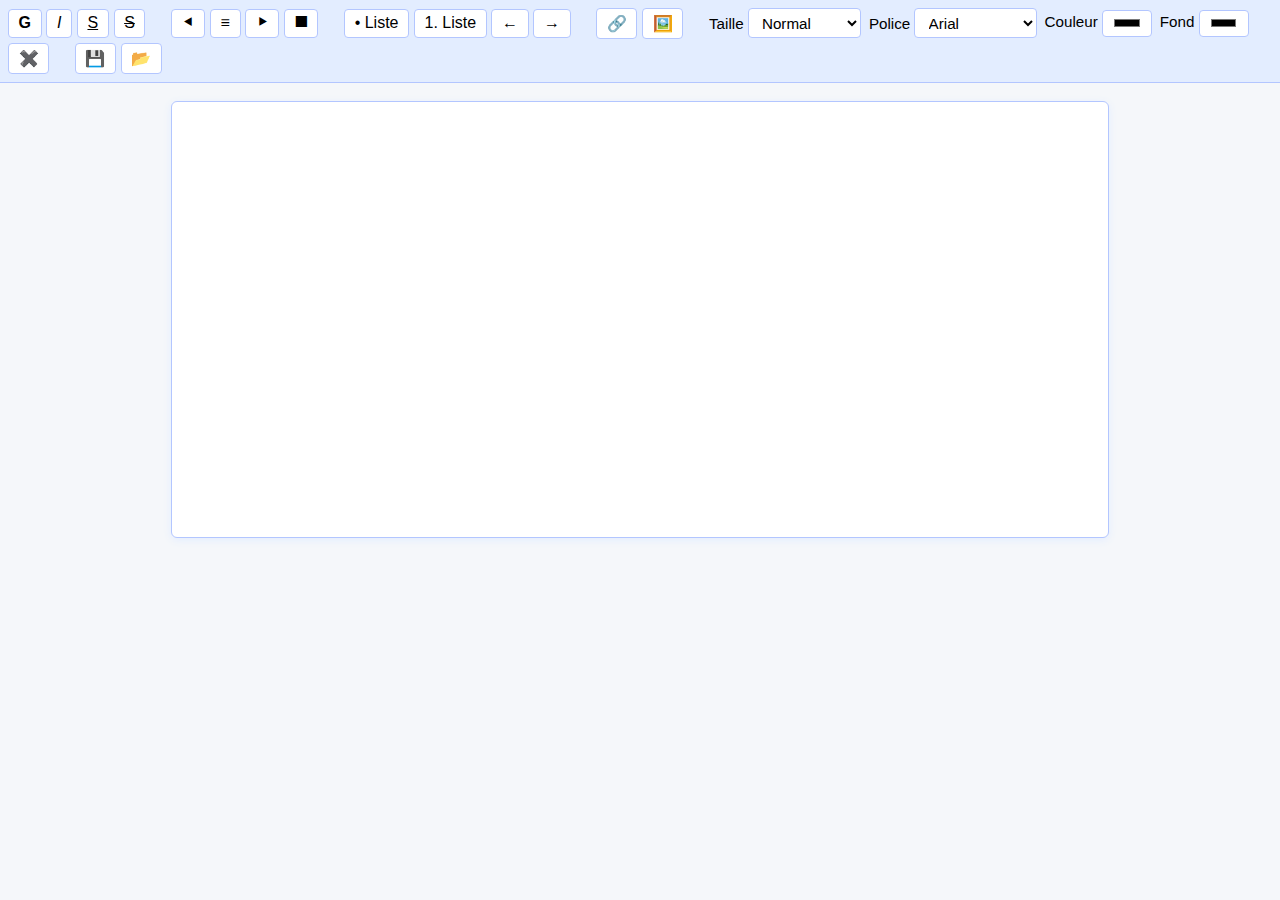
<file: editeurtxt.html>
<!DOCTYPE html>
<html lang="fr">
<head>
  <meta charset="UTF-8">
  <title>Éditeur de texte</title>
  <style>
    body { font-family: Arial, sans-serif; background: #f5f7fa; margin: 0; padding: 0; }
    .toolbar {
      background: #e3edff;
      border-bottom: 1px solid #b3c6ff;
      padding: 0.5em;
      display: flex;
      flex-wrap: wrap;
      gap: 0.3em;
      align-items: center;
    }
    .toolbar button, .toolbar select, .toolbar input[type="color"] {
      border: 1px solid #b3c6ff;
      background: #fff;
      border-radius: 4px;
      padding: 0.3em 0.6em;
      font-size: 1em;
      cursor: pointer;
    }
    .toolbar button:hover, .toolbar select:hover {
      background: #d6e0ff;
    }
    #editor {
      min-height: 400px;
      background: #fff;
      margin: 1em auto;
      max-width: 900px;
      border: 1px solid #b3c6ff;
      border-radius: 6px;
      padding: 1em;
      outline: none;
      font-size: 1.1em;
      box-shadow: 0 2px 8px #e3edff;
    }
    .toolbar label { font-size: 0.95em; margin-right: 0.2em; }
  </style>
</head>
<body>
  <div class="toolbar">
    <button onclick="execCmd('bold')" title="Gras"><b>G</b></button>
    <button onclick="execCmd('italic')" title="Italique"><i>I</i></button>
    <button onclick="execCmd('underline')" title="Souligné"><u>S</u></button>
    <button onclick="execCmd('strikeThrough')" title="Barré"><s>S</s></button>
    <span style="margin-left:1em"></span>
    <button onclick="execCmd('justifyLeft')" title="Aligner à gauche">⯇</button>
    <button onclick="execCmd('justifyCenter')" title="Centrer">≡</button>
    <button onclick="execCmd('justifyRight')" title="Aligner à droite">⯈</button>
    <button onclick="execCmd('justifyFull')" title="Justifier">⯀</button>
    <span style="margin-left:1em"></span>
    <button onclick="execCmd('insertUnorderedList')" title="Liste à puces">• Liste</button>
    <button onclick="execCmd('insertOrderedList')" title="Liste numérotée">1. Liste</button>
    <button onclick="execCmd('outdent')" title="Diminuer le retrait">←</button>
    <button onclick="execCmd('indent')" title="Augmenter le retrait">→</button>
    <span style="margin-left:1em"></span>
    <button onclick="execCmdLink()" title="Lien">🔗</button>
    <button onclick="execCmdImage()" title="Image">🖼️</button>
    <span style="margin-left:1em"></span>
    <label>Taille
      <select onchange="execCmdArg('fontSize',this.value)">
        <option value="3">Normal</option>
        <option value="1">Petit</option>
        <option value="2">Moyen</option>
        <option value="4">Grand</option>
        <option value="5">Très grand</option>
        <option value="6">Énorme</option>
        <option value="7">Maxi</option>
      </select>
    </label>
    <label>Police
      <select onchange="execCmdArg('fontName',this.value)">
        <option value="Arial">Arial</option>
        <option value="Times New Roman">Times</option>
        <option value="Courier New">Courier</option>
        <option value="Georgia">Georgia</option>
        <option value="Verdana">Verdana</option>
        <option value="Comic Sans MS">Comic Sans</option>
      </select>
    </label>
    <label>Couleur
      <input type="color" onchange="execCmdArg('foreColor',this.value)">
    </label>
    <label>Fond
      <input type="color" onchange="execCmdArg('hiliteColor',this.value)">
    </label>
    <button onclick="execCmd('removeFormat')" title="Effacer le formatage">✖️</button>
    <span style="margin-left:1em"></span>
    <button onclick="saveDoc()" title="Télécharger">💾</button>
    <button onclick="loadDoc()" title="Charger">📂</button>
    <input type="file" id="fileInput" style="display:none" accept=".html,.txt">
  </div>
  <div id="editor" contenteditable="true"></div>
  <script>
    function execCmd(cmd) {
      document.execCommand(cmd, false, null);
    }
    function execCmdArg(cmd, arg) {
      document.execCommand(cmd, false, arg);
    }
    function execCmdLink() {
      let url = prompt("Adresse du lien :");
      if (url) document.execCommand('createLink', false, url);
    }
    function execCmdImage() {
      let url = prompt("Adresse de l'image :");
      if (url) document.execCommand('insertImage', false, url);
    }
    // Sauvegarde du contenu
    function saveDoc() {
      let content = document.getElementById('editor').innerHTML;
      let blob = new Blob([content], {type: "text/html"});
      let a = document.createElement('a');
      a.href = URL.createObjectURL(blob);
      a.download = "document.html";
      a.click();
    }
    // Chargement d'un fichier
    function loadDoc() {
      document.getElementById('fileInput').click();
    }
    document.getElementById('fileInput').addEventListener('change', function(e) {
      let file = e.target.files[0];
      if (!file) return;
      let reader = new FileReader();
      reader.onload = function(evt) {
        document.getElementById('editor').innerHTML = evt.target.result;
      };
      reader.readAsText(file);
    });
  </script>
</body>
</html>
</file>
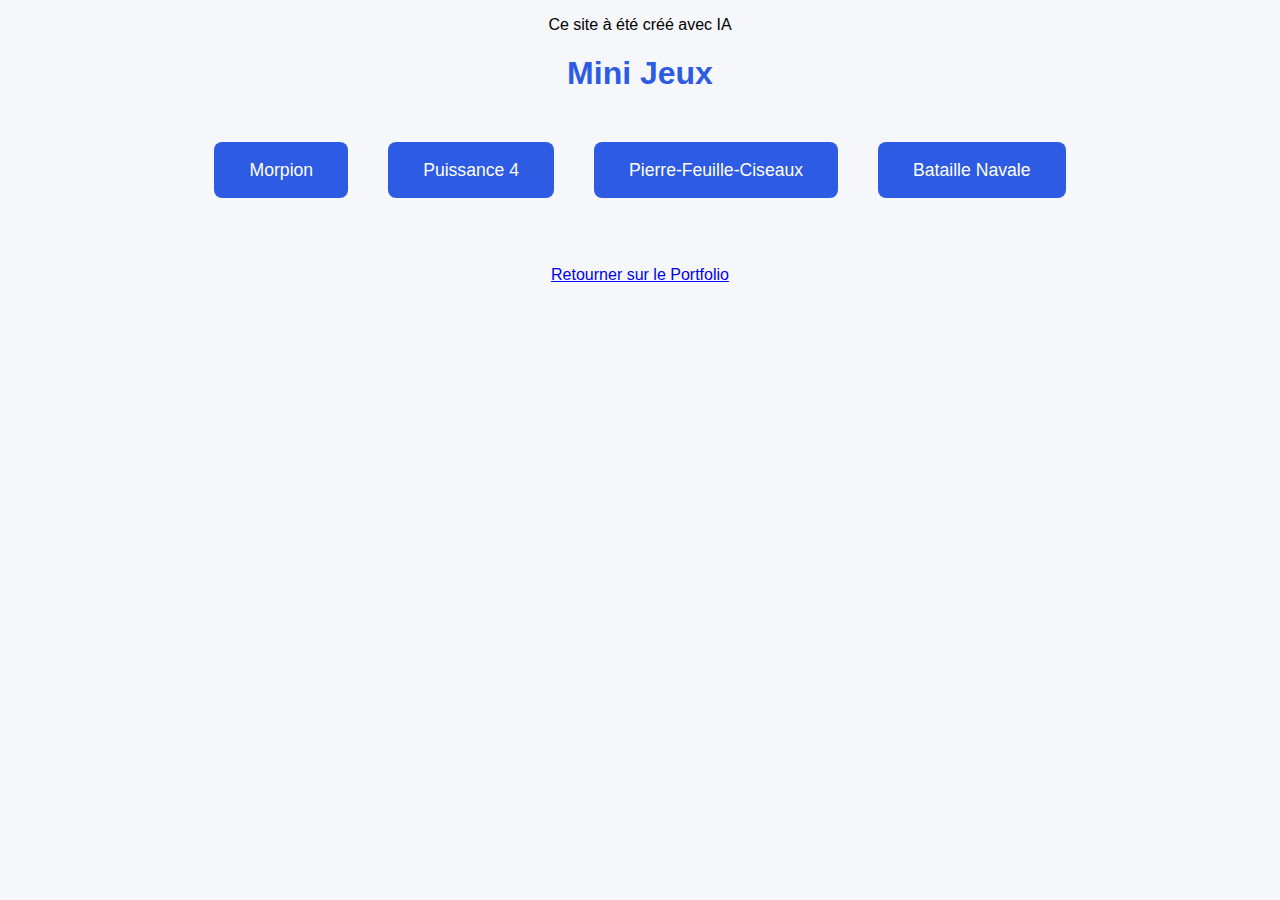
<file: indexprojet2.html>
<!DOCTYPE html>
<html lang="fr">
<head>
    <p style="font-display: block;">Ce site à été créé avec IA</p>
  <meta charset="UTF-8">
  <title>Mini Jeux</title>
  <style>
    body { background: #f5f7fa; font-family: Arial, sans-serif; text-align: center; }
    h1 { color: #2d5be3; }
    .menu { margin: 2em 0; }
    .menu button { margin: 1em; padding: 1em 2em; font-size: 1.1em; border-radius: 8px; border: none; background: #2d5be3; color: #fff; cursor: pointer; }
    .menu button:hover { background: #1741a6; }
    .back { margin: 2em 0; }
    .back button { padding: 0.5em 1.5em; border-radius: 8px; border: none; background: #888; color: #fff; cursor: pointer; }
    .back button:hover { background: #444; }
    .board, .c4-board { display: grid; gap: 8px; justify-content: center; margin: 2rem auto; }
    .board { grid-template-columns: repeat(3, 80px); grid-template-rows: repeat(3, 80px);}
    .cell { background: #fff; border: 2px solid #2d5be3; font-size: 2.5rem; color: #2d5be3; display: flex; align-items: center; justify-content: center; cursor: pointer; border-radius: 10px; height: 80px; width: 80px; user-select: none; }
    .cell:hover { background: #e3edff; }
    .status { margin: 1rem 0; font-size: 1.2rem; }
    .c4-board { grid-template-columns: repeat(7, 50px); grid-template-rows: repeat(6, 50px);}
    .c4-cell { background: #fff; border: 2px solid #2d5be3; border-radius: 50%; width: 50px; height: 50px; display: flex; align-items: center; justify-content: center; font-size: 2rem; cursor: pointer; }
    .c4-cell.R { background: #e74c3c; }
    .c4-cell.J { background: #f1c40f; }
    .c4-cell:hover { background: #e3edff; }
    .rps-btn { font-size: 2rem; margin: 0.5em 1em; padding: 0.5em 1em; border-radius: 8px; border: 2px solid #2d5be3; background: #fff; color: #2d5be3; cursor: pointer; }
    .rps-btn:hover { background: #e3edff; }
    .bn-board { display: grid; grid-template-columns: repeat(6, 32px); grid-template-rows: repeat(6, 32px); gap: 2px; margin: 1em auto; }
    .bn-cell { width: 32px; height: 32px; border: 1px solid #2d5be3; background: #fff; cursor: pointer; font-size: 1.1em; border-radius: 4px; }
    .bn-cell.ship { background: #b3e5fc; }
    .bn-cell.hit { background: #e74c3c; color: #fff; }
    .bn-cell.miss { background: #bbb; color: #fff; }
    .bn-cell:hover { background: #e3edff; }
  </style>
</head>
<body>
  <h1>Mini Jeux</h1>
  <div class="menu" id="mainMenu">
    <button onclick="showGame('morpion')">Morpion</button>
    <button onclick="showGame('puissance4')">Puissance 4</button>
    <button onclick="showGame('rps')">Pierre-Feuille-Ciseaux</button>
    <button onclick="showGame('bn')">Bataille Navale</button>
  </div>

  <!-- Morpion -->
  <div id="morpionMenu" style="display:none;">
    <h2>Morpion</h2>
    <button onclick="startMorpion('local')">2 Joueurs</button>
    <button onclick="startMorpion('bot')">Contre le Bot</button>
    <div class="back"><button onclick="backToMenu()">Retour</button></div>
  </div>
  <div id="morpionGame" style="display:none;">
    <div class="status" id="morpionStatus"></div>
    <div class="board" id="morpionBoard"></div>
    <button onclick="resetMorpion()">Recommencer</button>
    <div class="back"><button onclick="backToMenu()">Menu</button></div>
  </div>

  <!-- Puissance 4 -->
  <div id="puissance4Menu" style="display:none;">
    <h2>Puissance 4</h2>
    <button onclick="startC4('local')">2 Joueurs</button>
    <button onclick="startC4('bot')">Contre le Bot</button>
    <div class="back"><button onclick="backToMenu()">Retour</button></div>
  </div>
  <div id="puissance4Game" style="display:none;">
    <div class="status" id="c4Status"></div>
    <div class="c4-board" id="c4Board"></div>
    <button onclick="resetC4()">Recommencer</button>
    <div class="back"><button onclick="backToMenu()">Menu</button></div>
  </div>

  <!-- Pierre-Feuille-Ciseaux -->
  <div id="rpsMenu" style="display:none;">
    <h2>Pierre-Feuille-Ciseaux</h2>
    <button onclick="startRPS('local')">2 Joueurs</button>
    <button onclick="startRPS('bot')">Contre le Bot</button>
    <div class="back"><button onclick="backToMenu()">Retour</button></div>
  </div>
  <div id="rpsGame" style="display:none;">
    <div class="status" id="rpsStatus"></div>
    <div id="rpsBtns"></div>
    <button onclick="resetRPS()">Recommencer</button>
    <div class="back"><button onclick="backToMenu()">Menu</button></div>
  </div>

  <!-- Bataille Navale -->
  <div id="bnMenu" style="display:none;">
    <h2>Bataille Navale</h2>
    <button onclick="startBN('local')">2 Joueurs</button>
    <button onclick="startBN('bot')">Contre le Bot</button>
    <div class="back"><button onclick="backToMenu()">Retour</button></div>
  </div>
  <div id="bnGame" style="display:none;">
    <div class="status" id="bnStatus"></div>
    <div style="display:flex; justify-content:center; gap:2em;">
      <div>
        <div>Votre grille</div>
        <div class="bn-board" id="bnPlayerBoard"></div>
      </div>
      <div>
        <div>Grille adverse</div>
        <div class="bn-board" id="bnOpponentBoard"></div>
      </div>
    </div>
    <button onclick="resetBN()">Recommencer</button>
    <div class="back"><button onclick="backToMenu()">Menu</button></div>
  </div>

  <script>
    // Navigation
    function showGame(game) {
      document.getElementById('mainMenu').style.display = 'none';
      document.getElementById(game + 'Menu').style.display = '';
      if(game==='bn') resetBN();
    }
    function backToMenu() {
      ['morpionMenu','morpionGame','puissance4Menu','puissance4Game','rpsMenu','rpsGame','bnMenu','bnGame'].forEach(id=>document.getElementById(id).style.display='none');
      document.getElementById('mainMenu').style.display = '';
    }

    // --- MORPION ---
    let morpionBoard = Array(9).fill('');
    let morpionPlayer = 'X';
    let morpionActive = true;
    let morpionMode = 'local';

    function startMorpion(mode) {
      morpionMode = mode;
      morpionBoard = Array(9).fill('');
      morpionPlayer = 'X';
      morpionActive = true;
      document.getElementById('morpionMenu').style.display = 'none';
      document.getElementById('morpionGame').style.display = '';
      renderMorpion();
      document.getElementById('morpionStatus').textContent = "Joueur X commence !";
    }
    function renderMorpion() {
      const boardDiv = document.getElementById('morpionBoard');
      boardDiv.innerHTML = '';
      morpionBoard.forEach((cell, idx) => {
        const cellDiv = document.createElement('div');
        cellDiv.className = 'cell';
        cellDiv.textContent = cell;
        cellDiv.onclick = () => morpionClick(idx);
        boardDiv.appendChild(cellDiv);
      });
    }
    function morpionClick(idx) {
      if (!morpionActive || morpionBoard[idx]) return;
      morpionBoard[idx] = morpionPlayer;
      renderMorpion();
      if (checkMorpionWin(morpionPlayer)) {
        document.getElementById('morpionStatus').textContent = `Le joueur ${morpionPlayer} gagne !`;
        morpionActive = false;
        return;
      }
      if (morpionBoard.every(cell => cell)) {
        document.getElementById('morpionStatus').textContent = "Match nul !";
        morpionActive = false;
        return;
      }
      morpionPlayer = morpionPlayer === 'X' ? 'O' : 'X';
      if (morpionMode === 'bot' && morpionPlayer === 'O' && morpionActive) {
        setTimeout(morpionBot, 400);
      } else {
        document.getElementById('morpionStatus').textContent = `Au tour du joueur ${morpionPlayer}`;
      }
    }
    function morpionBot() {
      // Bot: gagne si possible, bloque sinon, sinon joue au hasard
      for (let i = 0; i < 9; i++) {
        if (!morpionBoard[i]) {
          morpionBoard[i] = 'O';
          if (checkMorpionWin('O')) { renderMorpion(); morpionActive = false; document.getElementById('morpionStatus').textContent = "Le bot gagne !"; return; }
          morpionBoard[i] = '';
        }
      }
      for (let i = 0; i < 9; i++) {
        if (!morpionBoard[i]) {
          morpionBoard[i] = 'X';
          if (checkMorpionWin('X')) { morpionBoard[i] = 'O'; renderMorpion(); morpionPlayer = 'X'; document.getElementById('morpionStatus').textContent = "À toi de jouer !"; return; }
          morpionBoard[i] = '';
        }
      }
      let empty = morpionBoard.map((v, i) => v === '' ? i : null).filter(i => i !== null);
      let idx = empty[Math.floor(Math.random() * empty.length)];
      morpionBoard[idx] = 'O';
      renderMorpion();
      if (checkMorpionWin('O')) { morpionActive = false; document.getElementById('morpionStatus').textContent = "Le bot gagne !"; return; }
      if (morpionBoard.every(cell => cell)) { morpionActive = false; document.getElementById('morpionStatus').textContent = "Match nul !"; return; }
      morpionPlayer = 'X';
      document.getElementById('morpionStatus').textContent = "À toi de jouer !";
    }
    function checkMorpionWin(p) {
      const wins = [[0,1,2],[3,4,5],[6,7,8],[0,3,6],[1,4,7],[2,5,8],[0,4,8],[2,4,6]];
      return wins.some(line => line.every(i => morpionBoard[i] === p));
    }
    function resetMorpion() {
      morpionBoard = Array(9).fill('');
      morpionPlayer = 'X';
      morpionActive = true;
      renderMorpion();
      document.getElementById('morpionStatus').textContent = "Joueur X commence !";
    }

    // --- PUISSANCE 4 ---
    let c4Board = Array(6).fill().map(()=>Array(7).fill(''));
    let c4Player = 'R';
    let c4Active = true;
    let c4Mode = 'local';

    function startC4(mode) {
      c4Mode = mode;
      c4Board = Array(6).fill().map(()=>Array(7).fill(''));
      c4Player = 'R';
      c4Active = true;
      document.getElementById('puissance4Menu').style.display = 'none';
      document.getElementById('puissance4Game').style.display = '';
      renderC4();
      document.getElementById('c4Status').textContent = "Rouge commence !";
    }
    function renderC4() {
      const boardDiv = document.getElementById('c4Board');
      boardDiv.innerHTML = '';
      for (let row = 0; row < 6; row++) {
        for (let col = 0; col < 7; col++) {
          const cellDiv = document.createElement('div');
          cellDiv.className = 'c4-cell' + (c4Board[row][col] ? ' ' + c4Board[row][col] : '');
          cellDiv.onclick = () => c4Click(col);
          cellDiv.textContent = '';
          boardDiv.appendChild(cellDiv);
        }
      }
    }
    function c4Click(col) {
      if (!c4Active) return;
      for (let row = 5; row >= 0; row--) {
        if (!c4Board[row][col]) {
          c4Board[row][col] = c4Player;
          break;
        }
      }
      renderC4();
      if (checkC4Win(c4Player)) {
        document.getElementById('c4Status').textContent = (c4Player === 'R' ? "Rouge" : "Jaune") + " gagne !";
        c4Active = false;
        return;
      }
      if (c4Board.every(row => row.every(cell => cell))) {
        document.getElementById('c4Status').textContent = "Match nul !";
        c4Active = false;
        return;
      }
      c4Player = c4Player === 'R' ? 'J' : 'R';
      if (c4Mode === 'bot' && c4Player === 'J' && c4Active) {
        setTimeout(c4Bot, 500);
      } else {
        document.getElementById('c4Status').textContent = (c4Player === 'R' ? "Rouge" : "Jaune") + " à toi !";
      }
    }
    function c4Bot() {
      // 1. Cherche à gagner
      for (let col = 0; col < 7; col++) {
        let tempBoard = c4Board.map(row => row.slice());
        for (let row = 5; row >= 0; row--) {
          if (!tempBoard[row][col]) {
            tempBoard[row][col] = 'J';
            if (checkC4WinBot(tempBoard, 'J')) {
              c4Board[row][col] = 'J';
              renderC4();
              if (checkC4Win('J')) { c4Active = false; document.getElementById('c4Status').textContent = "Le bot (Jaune) gagne !"; return; }
              if (c4Board.every(row => row.every(cell => cell))) { c4Active = false; document.getElementById('c4Status').textContent = "Match nul !"; return; }
              c4Player = 'R';
              document.getElementById('c4Status').textContent = "Rouge à toi !";
              return;
            }
            break;
          }
        }
      }
      // 2. Bloque l'adversaire si possible
      for (let col = 0; col < 7; col++) {
        let tempBoard = c4Board.map(row => row.slice());
        for (let row = 5; row >= 0; row--) {
          if (!tempBoard[row][col]) {
            tempBoard[row][col] = 'R';
            if (checkC4WinBot(tempBoard, 'R')) {
              c4Board[row][col] = 'J';
              renderC4();
              if (checkC4Win('J')) { c4Active = false; document.getElementById('c4Status').textContent = "Le bot (Jaune) gagne !"; return; }
              if (c4Board.every(row => row.every(cell => cell))) { c4Active = false; document.getElementById('c4Status').textContent = "Match nul !"; return; }
              c4Player = 'R';
              document.getElementById('c4Status').textContent = "Rouge à toi !";
              return;
            }
            break;
          }
        }
      }
      // 3. Sinon, joue au hasard
      let cols = [];
      for (let col = 0; col < 7; col++) if (!c4Board[0][col]) cols.push(col);
      let col = cols[Math.floor(Math.random() * cols.length)];
      for (let row = 5; row >= 0; row--) {
        if (!c4Board[row][col]) {
          c4Board[row][col] = 'J';
          break;
        }
      }
      renderC4();
      if (checkC4Win('J')) { c4Active = false; document.getElementById('c4Status').textContent = "Le bot (Jaune) gagne !"; return; }
      if (c4Board.every(row => row.every(cell => cell))) { c4Active = false; document.getElementById('c4Status').textContent = "Match nul !"; return; }
      c4Player = 'R';
      document.getElementById('c4Status').textContent = "Rouge à toi !";
    }

    // Fonction utilitaire pour vérifier la victoire sur un plateau temporaire
    function checkC4WinBot(board, p) {
      for (let r = 0; r < 6; r++) for (let c = 0; c < 4; c++)
        if ([0,1,2,3].every(i => board[r][c+i] === p)) return true;
      for (let r = 0; r < 3; r++) for (let c = 0; c < 7; c++)
        if ([0,1,2,3].every(i => board[r+i][c] === p)) return true;
      for (let r = 0; r < 3; r++) for (let c = 0; c < 4; c++)
        if ([0,1,2,3].every(i => board[r+i][c+i] === p)) return true;
      for (let r = 3; r < 6; r++) for (let c = 0; c < 4; c++)
        if ([0,1,2,3].every(i => board[r-i][c+i] === p)) return true;
      return false;
    }
    function checkC4Win(p) {
      // Horizontal, vertical, diagonal
      for (let r = 0; r < 6; r++) for (let c = 0; c < 4; c++)
        if ([0,1,2,3].every(i => c4Board[r][c+i] === p)) return true;
      for (let r = 0; r < 3; r++) for (let c = 0; c < 7; c++)
        if ([0,1,2,3].every(i => c4Board[r+i][c] === p)) return true;
      for (let r = 0; r < 3; r++) for (let c = 0; c < 4; c++)
        if ([0,1,2,3].every(i => c4Board[r+i][c+i] === p)) return true;
      for (let r = 3; r < 6; r++) for (let c = 0; c < 4; c++)
        if ([0,1,2,3].every(i => c4Board[r-i][c+i] === p)) return true;
      return false;
    }
    function resetC4() {
      c4Board = Array(6).fill().map(()=>Array(7).fill(''));
      c4Player = 'R';
      c4Active = true;
      renderC4();
      document.getElementById('c4Status').textContent = "Rouge commence !";
    }

    // --- PIERRE FEUILLE CISEAUX ---
    let rpsMode = 'local';
    let rpsStep = 0;
    let rpsChoice1 = '';
    let rpsChoice2 = '';
    function startRPS(mode) {
      rpsMode = mode;
      rpsStep = 0;
      rpsChoice1 = '';
      rpsChoice2 = '';
      document.getElementById('rpsMenu').style.display = 'none';
      document.getElementById('rpsGame').style.display = '';
      document.getElementById('rpsStatus').textContent = (mode === 'bot') ? "Fais ton choix !" : "Joueur 1, fais ton choix !";
      renderRPSBtns();
    }
    function renderRPSBtns() {
      const btns = ['✊','✋','✌️'];
      let html = '';
      btns.forEach((b,i) => {
        html += `<button class="rps-btn" onclick="rpsClick(${i})">${b}</button>`;
      });
      document.getElementById('rpsBtns').innerHTML = html;
    }
    function rpsClick(choice) {
      const choices = ['Pierre','Feuille','Ciseaux'];
      if (rpsMode === 'bot') {
        rpsChoice1 = choice;
        let bot = Math.floor(Math.random()*3);
        rpsChoice2 = bot;
        let res = rpsResult(rpsChoice1, rpsChoice2);
        document.getElementById('rpsStatus').textContent = `Toi : ${choices[rpsChoice1]} | Bot : ${choices[rpsChoice2]} → ${res}`;
      } else {
        if (rpsStep === 0) {
          rpsChoice1 = choice;
          rpsStep = 1;
          document.getElementById('rpsStatus').textContent = "Joueur 2, fais ton choix !";
        } else {
          rpsChoice2 = choice;
          let res = rpsResult(rpsChoice1, rpsChoice2);
          document.getElementById('rpsStatus').textContent = `J1 : ${choices[rpsChoice1]} | J2 : ${choices[rpsChoice2]} → ${res}`;
          rpsStep = 0;
        }
      }
    }
    function rpsResult(a, b) {
      if (a === b) return "Égalité !";
      if ((a === 0 && b === 2) || (a === 1 && b === 0) || (a === 2 && b === 1)) return "Gagné !";
      return "Perdu !";
    }
    function resetRPS() {
      rpsStep = 0;
      rpsChoice1 = '';
      rpsChoice2 = '';
      document.getElementById('rpsStatus').textContent = (rpsMode === 'bot') ? "Fais ton choix !" : "Joueur 1, fais ton choix !";
      renderRPSBtns();
    }

    // --- BATAILLE NAVALE ---
    let bnSize = 6;
    let bnShips = 3;
    let bnShipLen = 2;
    let bnMode = 'local';
    let bnStep = 0; // 0: placement J1, 1: placement J2/bot, 2: jeu
    let bnBoards = [[],[]]; // [joueur, adversaire]
    let bnShots = [[],[]];  // [joueur, adversaire]
    let bnTurn = 0; // 0: joueur, 1: adversaire
    let bnPlaced = 0;
    let bnCurrentShip = [];
    let bnGameActive = true;

    function startBN(mode) {
      bnMode = mode;
      bnStep = 0;
      bnBoards = [Array(bnSize).fill().map(()=>Array(bnSize).fill(0)), Array(bnSize).fill().map(()=>Array(bnSize).fill(0))];
      bnShots = [Array(bnSize).fill().map(()=>Array(bnSize).fill(0)), Array(bnSize).fill().map(()=>Array(bnSize).fill(0))];
      bnTurn = 0;
      bnPlaced = 0;
      bnCurrentShip = [];
      bnGameActive = true;
      document.getElementById('bnMenu').style.display = 'none';
      document.getElementById('bnGame').style.display = '';
      document.getElementById('bnStatus').textContent = "Placez vos 3 bateaux (2 cases chacun)";
      renderBNBoards();
    }

    function renderBNBoards() {
      // Joueur
      let html = '';
      for(let r=0;r<bnSize;r++) for(let c=0;c<bnSize;c++) {
        let cl = "bn-cell";
        if(bnBoards[0][r][c]===1) cl+=" ship";
        if(bnShots[0][r][c]===2) cl+=" hit";
        if(bnShots[0][r][c]===1) cl+=" miss";
        html += `<div class="${cl}" onclick="bnPlaceShip(${r},${c})">${bnShots[0][r][c]===2?'✖️':bnShots[0][r][c]===1?'•':''}</div>`;
      }
      document.getElementById('bnPlayerBoard').innerHTML = html;
      // Adversaire
      html = '';
      for(let r=0;r<bnSize;r++) for(let c=0;c<bnSize;c++) {
        let cl = "bn-cell";
        if(bnShots[1][r][c]===2) cl+=" hit";
        if(bnShots[1][r][c]===1) cl+=" miss";
        html += `<div class="${cl}" onclick="bnFire(${r},${c})">${bnShots[1][r][c]===2?'✖️':bnShots[1][r][c]===1?'•':''}</div>`;
      }
      document.getElementById('bnOpponentBoard').innerHTML = html;
    }

    function bnPlaceShip(r,c) {
      if(bnStep===0 && bnPlaced<bnShips) {
        if(bnBoards[0][r][c]===1) return;
        if(bnCurrentShip.length===0) {
          bnCurrentShip.push([r,c]);
          bnBoards[0][r][c]=1;
        } else if(bnCurrentShip.length===1) {
          let [r0,c0]=bnCurrentShip[0];
          if((Math.abs(r-r0)+Math.abs(c-c0))!==1) return;
          bnCurrentShip.push([r,c]);
          bnBoards[0][r][c]=1;
          bnPlaced++;
          bnCurrentShip=[];
          if(bnPlaced===bnShips) {
            if(bnMode==='local') {
              bnStep=1; bnPlaced=0; bnBoards[1]=Array(bnSize).fill().map(()=>Array(bnSize).fill(0));
              document.getElementById('bnStatus').textContent = "Joueur 2 : placez vos 3 bateaux";
            } else {
              bnStep=2; bnBotPlaceShips();
              document.getElementById('bnStatus').textContent = "À vous de tirer !";
            }
          }
        }
        renderBNBoards();
      } else if(bnStep===1 && bnMode==='local' && bnPlaced<bnShips) {
        if(bnBoards[1][r][c]===1) return;
        if(bnCurrentShip.length===0) {
          bnCurrentShip.push([r,c]);
          bnBoards[1][r][c]=1;
        } else if(bnCurrentShip.length===1) {
          let [r0,c0]=bnCurrentShip[0];
          if((Math.abs(r-r0)+Math.abs(c-c0))!==1) return;
          bnCurrentShip.push([r,c]);
          bnBoards[1][r][c]=1;
          bnPlaced++;
          bnCurrentShip=[];
          if(bnPlaced===bnShips) {
            bnStep=2; bnTurn=0; bnGameActive=true;
            document.getElementById('bnStatus').textContent = "Joueur 1 : à vous de tirer !";
          }
        }
        renderBNBoards();
      }
    }

    function bnBotPlaceShips() {
      let placed=0;
      while(placed<bnShips) {
        let r=Math.floor(Math.random()*bnSize),c=Math.floor(Math.random()*bnSize);
        let dirs=[[0,1],[1,0],[0,-1],[-1,0]];
        let dir=dirs[Math.floor(Math.random()*4)];
        let r2=r+dir[0],c2=c+dir[1];
        if(r2<0||r2>=bnSize||c2<0||c2>=bnSize) continue;
        if(bnBoards[1][r][c]===0 && bnBoards[1][r2][c2]===0) {
          bnBoards[1][r][c]=1; bnBoards[1][r2][c2]=1; placed++;
        }
      }
    }

    function bnFire(r,c) {
      if(!bnGameActive || bnStep<2) return;
      if(bnMode==='local' && bnTurn===0) {
        if(bnShots[1][r][c]) return;
        if(bnBoards[1][r][c]===1) { bnShots[1][r][c]=2; }
        else { bnShots[1][r][c]=1; bnTurn=1; }
        renderBNBoards();
        if(bnCheckWin(1)) { document.getElementById('bnStatus').textContent="Joueur 1 a gagné !"; bnGameActive=false; return; }
        if(bnTurn===1) document.getElementById('bnStatus').textContent="Joueur 2 : à vous de tirer !";
      } else if(bnMode==='local' && bnTurn===1) {
        if(bnShots[0][r][c]) return;
        if(bnBoards[0][r][c]===1) { bnShots[0][r][c]=2; }
        else { bnShots[0][r][c]=1; bnTurn=0; }
        renderBNBoards();
        if(bnCheckWin(0)) { document.getElementById('bnStatus').textContent="Joueur 2 a gagné !"; bnGameActive=false; return; }
        if(bnTurn===0) document.getElementById('bnStatus').textContent="Joueur 1 : à vous de tirer !";
      } else if(bnMode==='bot' && bnTurn===0) {
        if(bnShots[1][r][c]) return;
        if(bnBoards[1][r][c]===1) { bnShots[1][r][c]=2; }
        else { bnShots[1][r][c]=1; bnTurn=1; }
        renderBNBoards();
        if(bnCheckWin(1)) { document.getElementById('bnStatus').textContent="Bravo, tu as gagné !"; bnGameActive=false; return; }
        if(bnTurn===1) { document.getElementById('bnStatus').textContent="Le bot tire..."; setTimeout(bnBotFire,700);}
      }
    }

    function bnBotFire() {
  if (!bnGameActive) return;
  let possibles = [];
  for (let r = 0; r < bnSize; r++) for (let c = 0; c < bnSize; c++) if (!bnShots[0][r][c]) possibles.push([r, c]);
  if (possibles.length === 0) return;
  let [r, c] = possibles[Math.floor(Math.random() * possibles.length)];
  if (bnBoards[0][r][c] === 1) {
    bnShots[0][r][c] = 2;
    renderBNBoards();
    if (bnCheckWin(0)) {
      document.getElementById('bnStatus').textContent = "Le bot a gagné !";
      bnGameActive = false;
      return;
    }
    // Le bot a touché, il rejoue !
    setTimeout(bnBotFire, 700);
  } else {
    bnShots[0][r][c] = 1;
    bnTurn = 0;
    renderBNBoards();
    if (bnTurn === 0) document.getElementById('bnStatus').textContent = "À vous de tirer !";
  }
}

    function bnCheckWin(idx) {
      let count=0;
      for(let r=0;r<bnSize;r++) for(let c=0;c<bnSize;c++) if(bnBoards[idx][r][c]===1 && bnShots[1-idx][r][c]===2) count++;
      return count===bnShips*bnShipLen;
    }

    function resetBN() {
      bnStep = 0;
      bnBoards = [Array(bnSize).fill().map(()=>Array(bnSize).fill(0)), Array(bnSize).fill().map(()=>Array(bnSize).fill(0))];
      bnShots = [Array(bnSize).fill().map(()=>Array(bnSize).fill(0)), Array(bnSize).fill().map(()=>Array(bnSize).fill(0))];
      bnTurn = 0;
      bnPlaced = 0;
      bnCurrentShip = [];
      bnGameActive = true;
      document.getElementById('bnMenu').style.display = '';
      document.getElementById('bnGame').style.display = 'none';
    }
  </script>
  <br>
    <a href="index.html" class="btn">Retourner sur le Portfolio</a>

</body>
</html>
</file>
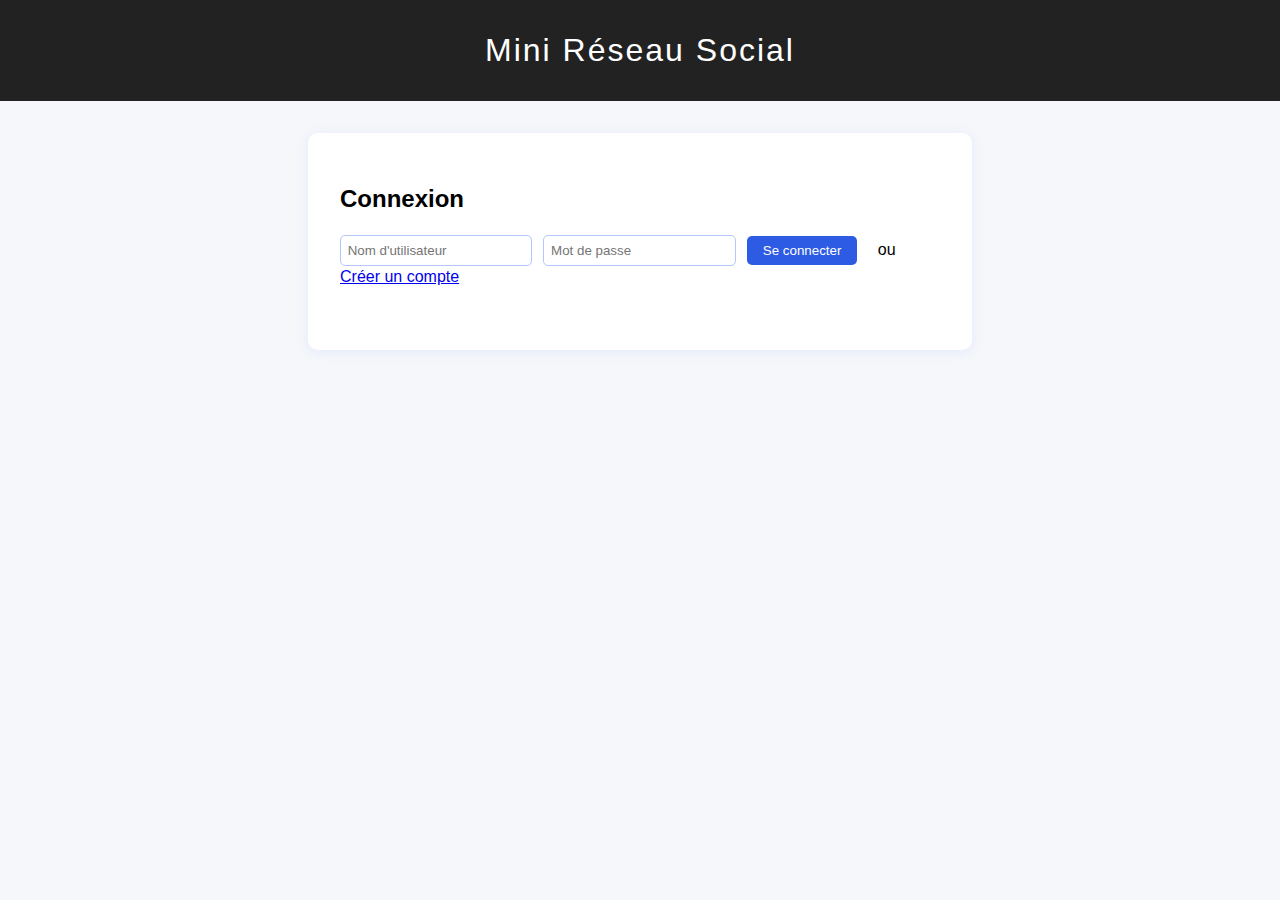
<file: réseau.html>
<!DOCTYPE html>
<html lang="fr">
<head>
  <meta charset="UTF-8">
  <title>Mini Réseau Social</title>
  <style>
    body { font-family: Arial, sans-serif; background: #f5f7fa; margin: 0; }
    header { background: #222; color: #fff; padding: 1em 0; text-align: center; font-size: 2em; letter-spacing: 2px; }
    #main { max-width: 600px; margin: 2em auto; background: #fff; border-radius: 10px; box-shadow: 0 2px 12px #b3c6ff44; padding: 2em; }
    #login, #signup { margin-bottom: 2em; }
    #login input, #signup input { margin: 0.2em 0.5em 0.2em 0; padding: 0.5em; border-radius: 5px; border: 1px solid #b3c6ff; }
    #login button, #signup button, #logoutBtn, #tweetBtn { background: #2d5be3; color: #fff; border: none; border-radius: 5px; padding: 0.5em 1.2em; cursor: pointer; }
    #login button:hover, #signup button:hover, #logoutBtn:hover, #tweetBtn:hover { background: #1741a6; }
    #tweetBox { display: flex; gap: 0.5em; margin-bottom: 1.5em; }
    #tweetInput { flex: 1; padding: 0.7em; border-radius: 8px; border: 1px solid #b3c6ff; font-size: 1.1em; }
    #tweetFile { max-width: 120px; }
    #tweetBtn { font-size: 1.1em; }
    .tweet { background: #f5f7fa; border-radius: 8px; margin-bottom: 1em; padding: 1em; border: 1px solid #e3edff; position: relative; }
    .tweet .author { font-weight: bold; color: #2d5be3; }
    .tweet .date { color: #888; font-size: 0.9em; margin-left: 0.5em; }
    .tweet .actions { margin-top: 0.7em; }
    .tweet .actions button { background: none; border: none; color: #2d5be3; cursor: pointer; font-size: 1em; margin-right: 1em; }
    .tweet .actions button.liked { color: #e74c3c; }
    .tweet .replyBox { margin-top: 0.7em; }
    .tweet .replyInput { width: 80%; padding: 0.4em; border-radius: 5px; border: 1px solid #b3c6ff; }
    .tweet .replyBtn { background: #2d5be3; color: #fff; border: none; border-radius: 5px; padding: 0.3em 1em; margin-left: 0.5em; cursor: pointer; }
    .tweet .replies { margin-top: 0.7em; margin-left: 1.5em; }
    .tweet .reply { background: #fff; border-radius: 6px; margin-bottom: 0.5em; padding: 0.5em; border: 1px solid #e3edff; }
    .tweet .reply .author { color: #1741a6; }
    #logoutBtn { float: right; margin-top: -2.5em; }
    #userWelcome { float: left; margin-top: -2.5em; color: #2d5be3; font-weight: bold; }
    @media (max-width: 700px) {
      #main { padding: 0.5em; }
      #tweetBox { flex-direction: column; }
      #logoutBtn, #userWelcome { float: none; margin-top: 0; }
    }
    img.tweet-img { max-width:100%; max-height:250px; margin-top:0.5em; border-radius:8px; }
    .tweet-file-link { display:inline-block; margin-top:0.5em; background:#e3edff; padding:0.3em 0.7em; border-radius:6px; color:#2d5be3; text-decoration:none; font-size:0.98em; }
  </style>
</head>
<body>
  <header>Mini Réseau Social</header>
  <div id="main">
    <div id="login" style="display:none;">
      <h2>Connexion</h2>
      <input type="text" id="loginUser" placeholder="Nom d'utilisateur">
      <input type="password" id="loginPass" placeholder="Mot de passe">
      <button onclick="login()">Se connecter</button>
      <span style="margin-left:1em;">ou <a href="#" onclick="showSignup();return false;">Créer un compte</a></span>
    </div>
    <div id="signup" style="display:none;">
      <h2>Créer un compte</h2>
      <input type="text" id="signupUser" placeholder="Nom d'utilisateur">
      <input type="password" id="signupPass" placeholder="Mot de passe">
      <button onclick="signup()">Créer</button>
      <span style="margin-left:1em;"><a href="#" onclick="showLogin();return false;">Déjà inscrit ?</a></span>
    </div>
    <div id="app" style="display:none;">
      <span id="userWelcome"></span>
      <button id="logoutBtn" onclick="logout()">Déconnexion</button>
      <div id="tweetBox">
        <input id="tweetInput" maxlength="280" placeholder="Quoi de neuf ?" autocomplete="off">
        <input type="file" id="tweetFile" style="max-width:120px;">
        <button id="tweetBtn" onclick="postTweet()">Tweeter</button>
      </div>
      <div id="tweets"></div>
    </div>
  </div>
  <script>
    // --- Stockage local (localStorage) ---
    let users = JSON.parse(localStorage.getItem('users') || '{}');
    let tweets = JSON.parse(localStorage.getItem('tweets') || '[]');
    let currentUser = localStorage.getItem('currentUser') || null;

    // --- Authentification ---
    function showLogin() {
      document.getElementById('login').style.display = '';
      document.getElementById('signup').style.display = 'none';
      document.getElementById('app').style.display = 'none';
    }
    function showSignup() {
      document.getElementById('login').style.display = 'none';
      document.getElementById('signup').style.display = '';
      document.getElementById('app').style.display = 'none';
    }
    function showApp() {
      document.getElementById('login').style.display = 'none';
      document.getElementById('signup').style.display = 'none';
      document.getElementById('app').style.display = '';
      document.getElementById('userWelcome').textContent = "Bienvenue, " + currentUser;
      renderTweets();
    }
    function login() {
      let u = document.getElementById('loginUser').value.trim();
      let p = document.getElementById('loginPass').value;
      if (!users[u] || users[u].pass !== p) {
        alert("Identifiants incorrects !");
        return;
      }
      currentUser = u;
      localStorage.setItem('currentUser', currentUser);
      showApp();
    }
    function signup() {
      let u = document.getElementById('signupUser').value.trim();
      let p = document.getElementById('signupPass').value;
      if (!u || !p) { alert("Remplis tous les champs."); return; }
      if (users[u]) { alert("Ce nom existe déjà."); return; }
      users[u] = { pass: p };
      localStorage.setItem('users', JSON.stringify(users));
      alert("Compte créé !");
      showLogin();
    }
    function logout() {
      currentUser = null;
      localStorage.removeItem('currentUser');
      showLogin();
    }

    // --- Tweets avec fichier/image ---
    function postTweet() {
      let txt = document.getElementById('tweetInput').value.trim();
      let fileInput = document.getElementById('tweetFile');
      let tweetBtn = document.getElementById('tweetBtn');
      tweetBtn.disabled = true;
      if (fileInput.files.length) {
        let file = fileInput.files[0];
        let reader = new FileReader();
        reader.onload = function(e) {
          addTweet(txt, {
            name: file.name,
            type: file.type,
            data: e.target.result
          });
          tweetBtn.disabled = false;
        };
        reader.onerror = function() {
          alert("Erreur lors de la lecture du fichier.");
          tweetBtn.disabled = false;
        };
        try {
          reader.readAsDataURL(file);
        } catch (err) {
          alert("Ce type de fichier n'est pas supporté.");
          tweetBtn.disabled = false;
        }
      } else {
        addTweet(txt, null);
        tweetBtn.disabled = false;
      }
    }
    function addTweet(txt, fileObj) {
      tweets.unshift({
        id: Date.now() + Math.random().toString(36).substr(2,5),
        author: currentUser,
        text: txt,
        date: new Date().toLocaleString(),
        likes: [],
        replies: [],
        file: fileObj || null
      });
      localStorage.setItem('tweets', JSON.stringify(tweets));
      document.getElementById('tweetInput').value = '';
      document.getElementById('tweetFile').value = '';
      renderTweets();
    }
    function renderTweets() {
      let html = '';
      for (let t of tweets) {
        html += `<div class="tweet" id="tweet-${t.id}">
          <span class="author">@${t.author}</span>
          <span class="date">${t.date}</span>
          <div class="text" style="margin:0.7em 0 0.3em 0;">${escapeHTML(t.text)}
          ${renderFile(t.file)}
          </div>
          <div class="actions">
            <button onclick="likeTweet('${t.id}')" class="${t.likes.includes(currentUser)?'liked':''}">♥ ${t.likes.length}</button>
            <button onclick="showReplyBox('${t.id}')">💬 Répondre</button>
            ${t.author===currentUser?`<button onclick="deleteTweet('${t.id}')">🗑️ Supprimer</button>`:''}
          </div>
          <div class="replyBox" id="replyBox-${t.id}" style="display:none;">
            <input class="replyInput" id="replyInput-${t.id}" maxlength="180" placeholder="Votre réponse...">
            <button class="replyBtn" onclick="postReply('${t.id}')">Envoyer</button>
          </div>
          <div class="replies">${renderReplies(t.replies)}</div>
        </div>`;
      }
      document.getElementById('tweets').innerHTML = html;
    }
    function renderFile(file) {
      if (!file) return '';
      if (file.type.startsWith('image/')) {
        return `<div><img src="${file.data}" alt="image" class="tweet-img"></div>`;
      } else {
        return `<a class="tweet-file-link" href="${file.data}" download="${file.name}">📎 ${escapeHTML(file.name)}</a>`;
      }
    }
    function likeTweet(id) {
      let t = tweets.find(t=>t.id===id);
      if (!t) return;
      let idx = t.likes.indexOf(currentUser);
      if (idx === -1) t.likes.push(currentUser);
      else t.likes.splice(idx,1);
      localStorage.setItem('tweets', JSON.stringify(tweets));
      renderTweets();
    }
    function showReplyBox(id) {
      document.querySelectorAll('.replyBox').forEach(e=>e.style.display='none');
      document.getElementById('replyBox-'+id).style.display = '';
      document.getElementById('replyInput-'+id).focus();
    }
    function postReply(id) {
      let t = tweets.find(t=>t.id===id);
      if (!t) return;
      let txt = document.getElementById('replyInput-'+id).value.trim();
      if (!txt) return;
      t.replies.push({
        author: currentUser,
        text: txt,
        date: new Date().toLocaleString()
      });
      localStorage.setItem('tweets', JSON.stringify(tweets));
      renderTweets();
    }
    function renderReplies(replies) {
      if (!replies || !replies.length) return '';
      let html = '';
      for (let r of replies) {
        html += `<div class="reply">
          <span class="author">@${r.author}</span>
          <span class="date">${r.date}</span>
          <div>${escapeHTML(r.text)}</div>
        </div>`;
      }
      return html;
    }
    function deleteTweet(id) {
      if (!confirm("Supprimer ce tweet ?")) return;
      tweets = tweets.filter(t=>t.id!==id);
      localStorage.setItem('tweets', JSON.stringify(tweets));
      renderTweets();
    }
    function escapeHTML(str) {
      return str.replace(/[&<>"']/g, function(m) {
        return ({
          '&':'&amp;','<':'&lt;','>':'&gt;','"':'&quot;',"'":'&#39;'
        })[m];
      });
    }

    // --- Initialisation ---
    if (!currentUser) showLogin();
    else showApp();

    // Rendez les fonctions accessibles dans le HTML inline
    window.showSignup = showSignup;
    window.showLogin = showLogin;
    window.logout = logout;
    window.postTweet = postTweet;
    window.likeTweet = likeTweet;
    window.showReplyBox = showReplyBox;
    window.postReply = postReply;
    window.deleteTweet = deleteTweet;
  </script>
</body>
</html>
</file>
